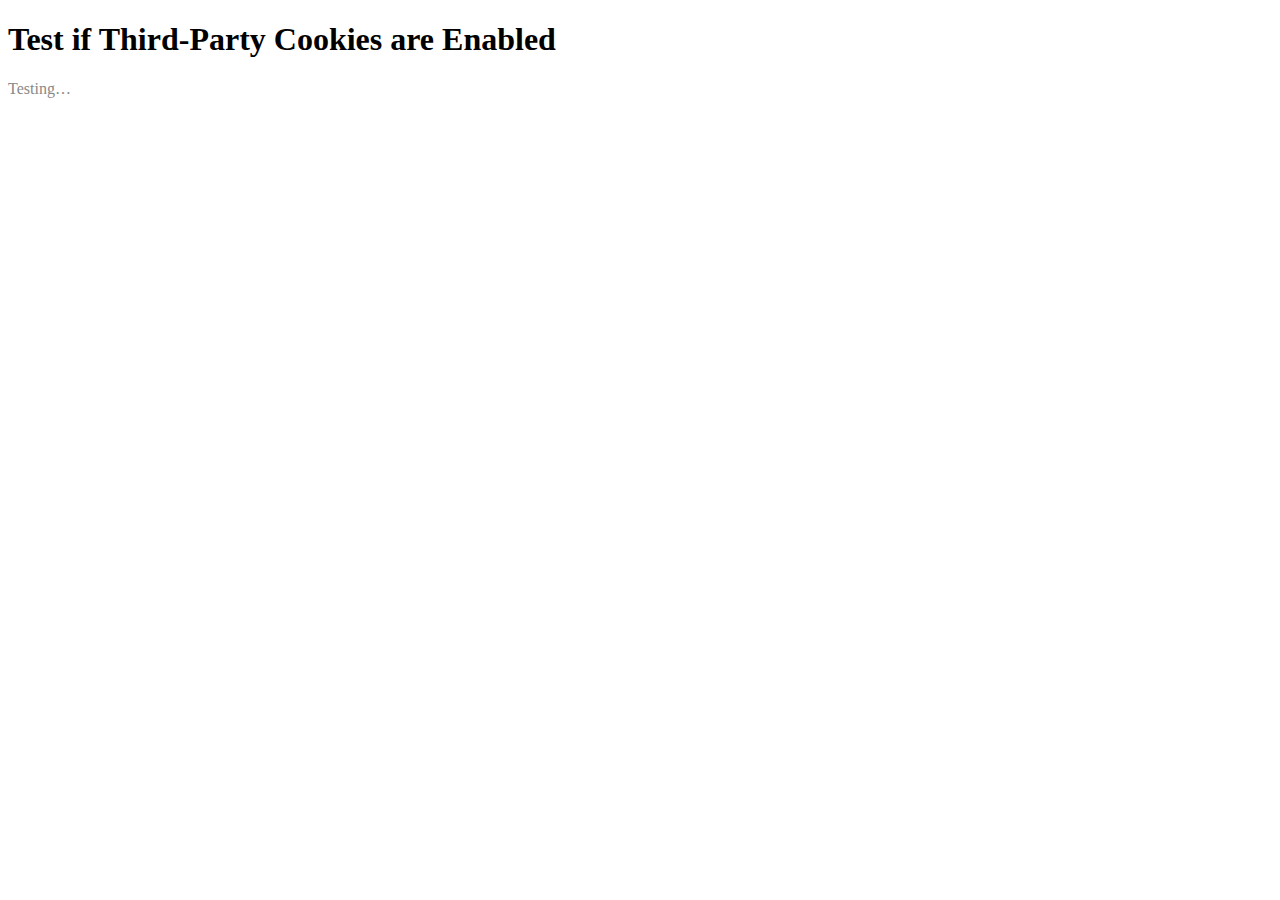
<file: 3pc/index.html>
<!DOCTYPE html>
<html>
<head id="head">
  <meta charset=utf-8 />
  <title>Test if Third-Party Cookies are Enabled</title>
<style type="text/css">
body {
  color: black;
  background: white none;
}
.error {
  color: #c00;
}
.loading {
  color: #888;
}
.hidden {
  display: none;
}
</style>
<script type="text/javascript">
window._3rd_party_test_step1_loaded = function(){
  // At this point, a third-party domain has now attempted to set a cookie (if all went to plan!)
  var step2Url = 'http://de.yano.me/step2.js.php',
    resultsEl = document.getElementById('3rd_party_cookie_test_results'),
    step2El = document.createElement('script');

  // Update loading / results message
  resultsEl.innerHTML = 'Stage one complete, loading stage 2&hellip;';
  // And load the second part of the test (reading the cookie)
  step2El.setAttribute('src', step2Url);
  resultsEl.appendChild(step2El);
}
window._3rd_party_test_step2_loaded = function(cookieSuccess){
  var resultsEl = document.getElementById('3rd_party_cookie_test_results'),
    errorEl = document.getElementById('3rd_party_cookie_test_error');
  // Show message
  resultsEl.innerHTML = (cookieSuccess ? 'Third party cookies are <b>functioning</b> in your browser.' : 'Third party cookies appear to be <b>disabled</b>.');

  // Done, so remove loading class
  resultsEl.className = resultsEl.className.replace(/\bloading\b/,' ');
  // And remove error message
  errorEl.className = 'hidden';
}
</script>
</head>
<body id="thebody">

  <h1>Test if Third-Party Cookies are Enabled</h1>

  <p id="3rd_party_cookie_test_results" class='loading'>Testing&hellip;</p>
  <p id="3rd_party_cookie_test_error" class="error hidden">(If this message persists, the test could not be completed; we could not reach the third-party to test, or another error occurred.)</p>

  <script type="text/javascript">
  window.setTimeout(function(){
    var errorEl = document.getElementById('3rd_party_cookie_test_error');
    if(errorEl.className.match(/\berror\b/)) {
      // Show error message
      errorEl.className = errorEl.className.replace(/\bhidden\b/,' ');
    } else {
    }
  }, 7*1000); // 7 sec timeout
  </script>
  <script type="text/javascript" src="http://de.yano.me/step1.js.php"></script>
</body>
</html>
</file>
